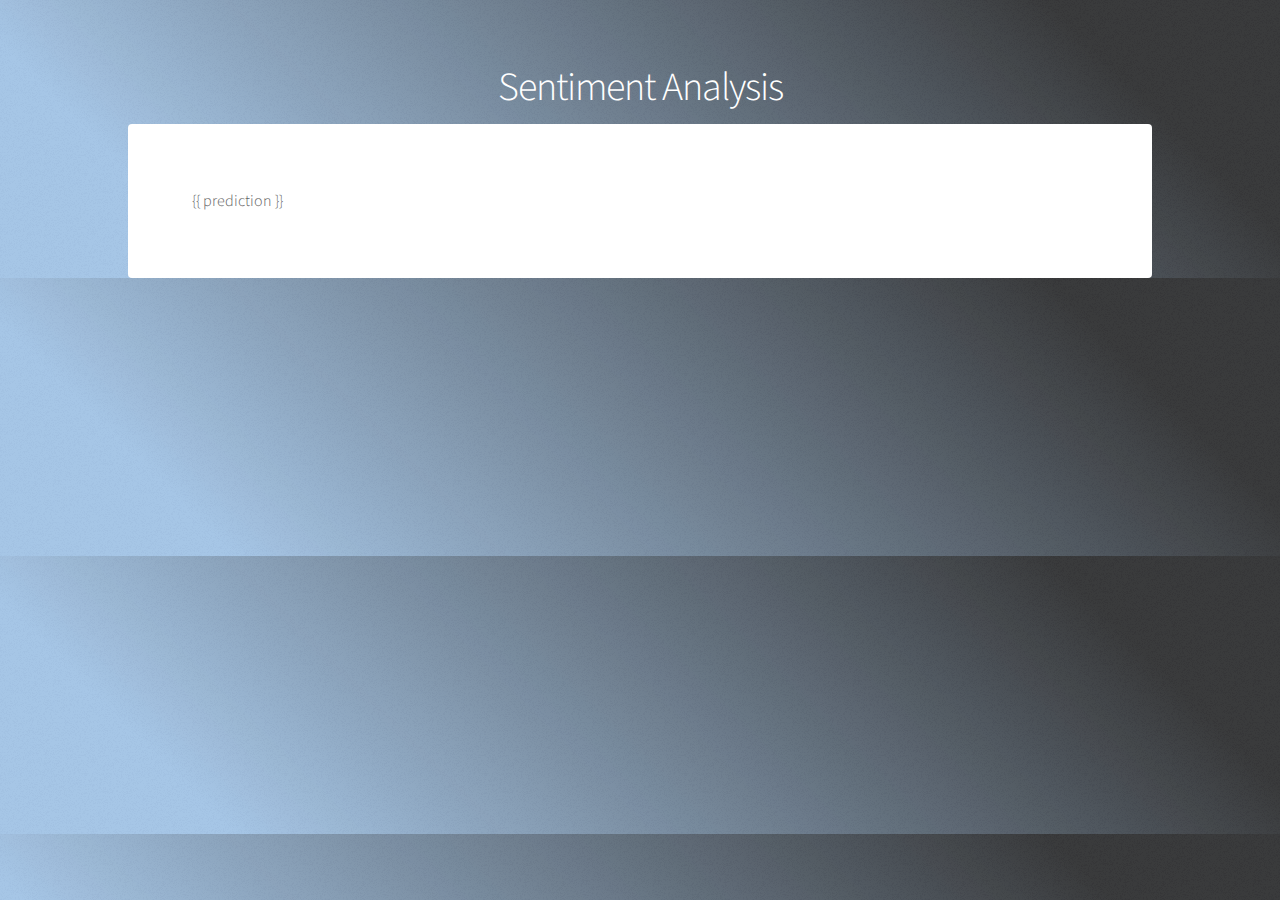
<file: templates/prediction.html>
<!DOCTYPE HTML>
<html>
	<head>
		<title>Generic - Stellar by HTML5 UP</title>
		<meta charset="utf-8" />
		<meta name="viewport" content="width=device-width, initial-scale=1, user-scalable=no" />
		<link rel="stylesheet" href="../assets/css/main.css" />
		<noscript><link rel="stylesheet" href="../assets/css/noscript.css" /></noscript>
	</head>
	<body class="is-preload">

		<!-- Wrapper -->
			<div id="wrapper">

				<!-- Header -->
					<header id="header">
						<h1>Sentiment Analysis</h1>
					</header>

				<!-- Main -->
					<div id="main">

						<!-- Content -->
							<section id="content" class="main">
                                <p>
                                    {{ prediction }}
                                </p>
                            </section>

					</div>
			</div>

		<!-- Scripts -->
			<script src="../assets/js/jquery.min.js"></script>
			<script src="../assets/js/jquery.scrollex.min.js"></script>
			<script src="../assets/js/jquery.scrolly.min.js"></script>
			<script src="../assets/js/browser.min.js"></script>
			<script src="../assets/js/breakpoints.min.js"></script>
			<script src="../assets/js/util.js"></script>
			<script src="../assets/js/main.js"></script>

	</body>
</html>
</file>
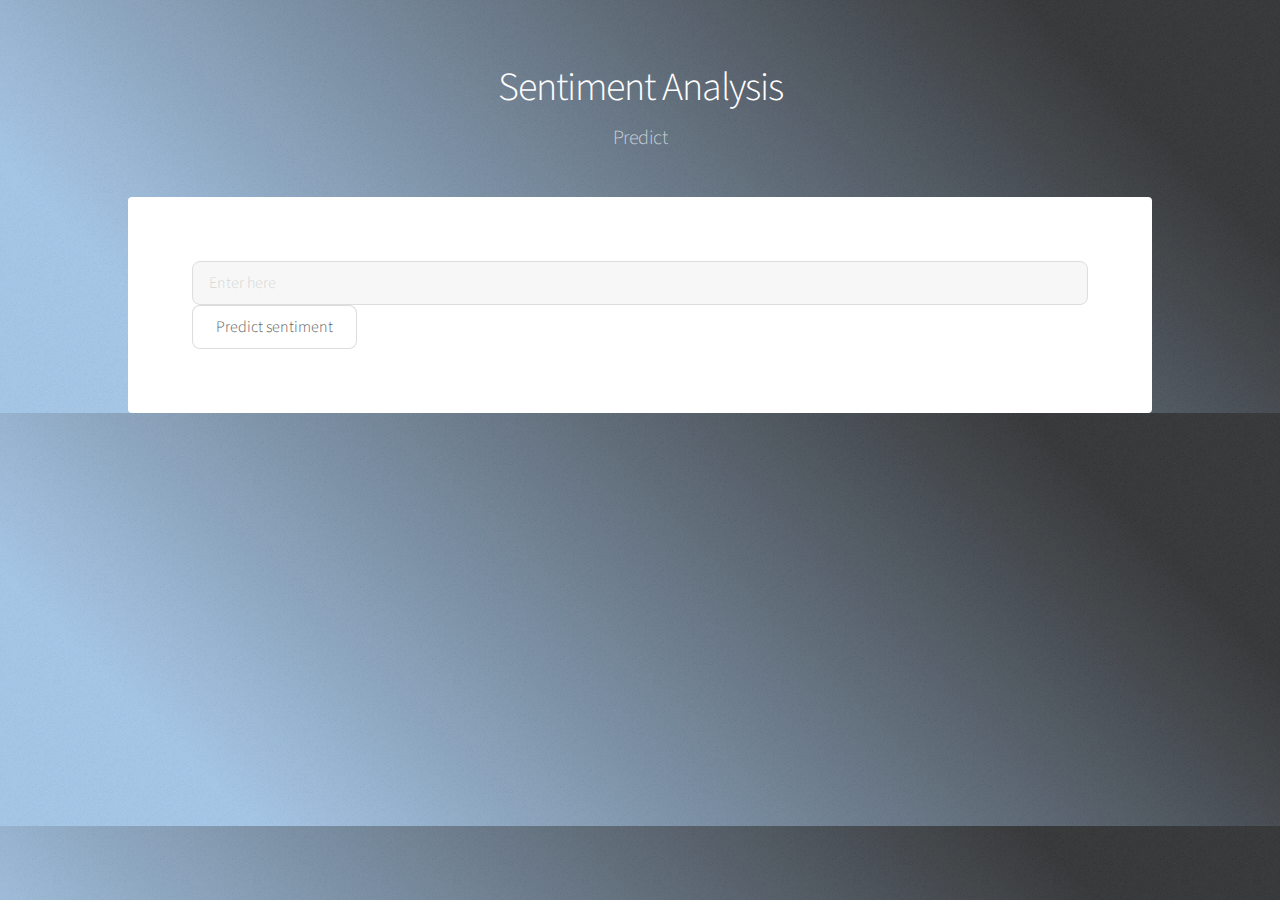
<file: templates/sentiment_input.html>
<!DOCTYPE HTML>
<html>
	<head>
		<title>Generic - Stellar by HTML5 UP</title>
		<meta charset="utf-8" />
		<meta name="viewport" content="width=device-width, initial-scale=1, user-scalable=no" />
		<link rel="stylesheet" href="../assets/css/main.css" />
		<noscript><link rel="stylesheet" href="../assets/css/noscript.css" /></noscript>
	</head>
	<body class="is-preload">

		<!-- Wrapper -->
			<div id="wrapper">

				<!-- Header -->
					<header id="header">
						<h1>Sentiment Analysis</h1>
						<p>Predict</p>
					</header>

				<!-- Main -->
					<div id="main">

						<!-- Content -->
							<section id="content" class="main">
                                <form action="{{ url_for('predict') }}" method = 'POST'>
                                    <input type="text" name="size" placeholder="Enter here"/>
                                    <input type="submit" value="Predict sentiment"/>
                                </form>
                            </section>

					</div>
			</div>

		<!-- Scripts -->
			<script src="../assets/js/jquery.min.js"></script>
			<script src="../assets/js/jquery.scrollex.min.js"></script>
			<script src="../assets/js/jquery.scrolly.min.js"></script>
			<script src="../assets/js/browser.min.js"></script>
			<script src="../assets/js/breakpoints.min.js"></script>
			<script src="../assets/js/util.js"></script>
			<script src="../assets/js/main.js"></script>

	</body>
</html>
</file>
<file: assets/css/noscript.css>
/*
	Stellar by HTML5 UP
	html5up.net | @ajlkn
	Free for personal and commercial use under the CCA 3.0 license (html5up.net/license)
*/

/* Header */

	body.is-preload #header.alt > * {
		opacity: 1;
	}

	body.is-preload #header.alt .logo {
		-moz-transform: none;
		-webkit-transform: none;
		-ms-transform: none;
		transform: none;
	}
</file>
<file: assets/css/main.css>
@import url(fontawesome-all.min.css);
@import 'https://fonts.googleapis.com/css?family=Source+Sans+Pro:300,400';

/*
	Stellar by HTML5 UP
	html5up.net | @ajlkn
	Free for personal and commercial use under the CCA 3.0 license (html5up.net/license)
*/

html, body, div, span, applet, object,
iframe, h1, h2, h3, h4, h5, h6, p, blockquote,
pre, a, abbr, acronym, address, big, cite,
code, del, dfn, em, img, ins, kbd, q, s, samp,
small, strike, strong, sub, sup, tt, var, b,
u, i, center, dl, dt, dd, ol, ul, li, fieldset,
form, label, legend, table, caption, tbody,
tfoot, thead, tr, th, td, article, aside,
canvas, details, embed, figure, figcaption,
footer, header, hgroup, menu, nav, output, ruby,
section, summary, time, mark, audio, video {
	margin: 0;
	padding: 0;
	border: 0;
	font-size: 100%;
	font: inherit;
	vertical-align: baseline;}

article, aside, details, figcaption, figure,
footer, header, hgroup, menu, nav, section {
	display: block;}

body {
	line-height: 1;
}

ol, ul {
	list-style: none;
}

blockquote, q {
	quotes: none;
}

	blockquote:before, blockquote:after, q:before, q:after {
		content: '';
		content: none;
	}

table {
	border-collapse: collapse;
	border-spacing: 0;
}

body {
	-webkit-text-size-adjust: none;
}

mark {
	background-color: transparent;
	color: inherit;
}

input::-moz-focus-inner {
	border: 0;
	padding: 0;
}

input, select, textarea {
	-moz-appearance: none;
	-webkit-appearance: none;
	-ms-appearance: none;
	appearance: none;
}

/* Basic */

	@-ms-viewport {
		width: device-width;
	}

	body {
		-ms-overflow-style: scrollbar;
	}

	@media screen and (max-width: 480px) {

		html, body {
			min-width: 320px;
		}

	}

	html {
		box-sizing: border-box;
	}

	*, *:before, *:after {
		box-sizing: inherit;
	}

	body {
		background-color: #363636;
		background-image: url("images/overlay.png"), -moz-linear-gradient(45deg, #A7C7E7 15%, #363636 85%);
		background-image: url("images/overlay.png"), -webkit-linear-gradient(45deg, #63a5c2 15%, #363636 85%);
		background-image: url("images/overlay.png"), -ms-linear-gradient(45deg, #A7C7E7 15%, #363636 85%);
		background-image: url("images/overlay.png"), linear-gradient(45deg, #A7C7E7 15%, #363636 85%);
	}

		body.is-preload *, body.is-preload *:before, body.is-preload *:after {
			-moz-animation: none !important;
			-webkit-animation: none !important;
			-ms-animation: none !important;
			animation: none !important;
			-moz-transition: none !important;
			-webkit-transition: none !important;
			-ms-transition: none !important;
			transition: none !important;
		}

/* Type */

	body {
		background-color: #935d8c;
		color: rgba(255, 255, 255, 0.65);
	}

	body, input, select, textarea {
		font-family: "Source Sans Pro", Helvetica, sans-serif;
		font-size: 17pt;
		font-weight: 300;
		line-height: 1.65;
	}

		@media screen and (max-width: 1680px) {

			body, input, select, textarea {
				font-size: 14pt;
			}

		}

		@media screen and (max-width: 1280px) {

			body, input, select, textarea {
				font-size: 12pt;
			}

		}

		@media screen and (max-width: 360px) {

			body, input, select, textarea {
				font-size: 11pt;
			}

		}

	a {
		-moz-transition: color 0.2s ease, border-bottom 0.2s ease;
		-webkit-transition: color 0.2s ease, border-bottom 0.2s ease;
		-ms-transition: color 0.2s ease, border-bottom 0.2s ease;
		transition: color 0.2s ease, border-bottom 0.2s ease;
		text-decoration: none;
		border-bottom: dotted 1px;
		color: inherit;
	}

		a:hover {
			border-bottom-color: transparent;
			text-decoration: none;
		}

	strong, b {
		font-weight: 400;
	}

	em, i {
		font-style: italic;
	}

	p {
		margin: 0 0 2em 0;
	}

		p.content {
			-moz-columns: 20em 2;
			-webkit-columns: 20em 2;
			-ms-columns: 20em 2;
			columns: 20em 2;
			-moz-column-gap: 2em;
			-webkit-column-gap: 2em;
			-ms-column-gap: 2em;
			column-gap: 2em;
			text-align: justify;
		}

	h1, h2, h3, h4, h5, h6 {
		font-weight: 300;
		line-height: 1.5;
		margin: 0 0 0.7em 0;
		letter-spacing: -0.025em;
	}

		h1 a, h2 a, h3 a, h4 a, h5 a, h6 a {
			color: inherit;
			text-decoration: none;
		}

	h1 {
		font-size: 2.5em;
		line-height: 1.2;
	}

	h2 {
		font-size: 1.5em;
	}

	h3 {
		font-size: 1.25em;
	}

	h4 {
		font-size: 1.1em;
	}

	h5 {
		font-size: 0.9em;
	}

	h6 {
		font-size: 0.7em;
	}

	@media screen and (max-width: 736px) {

		h1 {
			font-size: 2em;
		}

	}

	sub {
		font-size: 0.8em;
		position: relative;
		top: 0.5em;
	}

	sup {
		font-size: 0.8em;
		position: relative;
		top: -0.5em;
	}

	blockquote {
		border-left: solid 4px;
		font-style: italic;
		margin: 0 0 2em 0;
		padding: 0.5em 0 0.5em 2em;
	}

	code {
		border-radius: 8px;
		border: solid 1px;
		font-family: "Courier New", monospace;
		font-size: 0.9em;
		margin: 0 0.25em;
		padding: 0.25em 0.65em;
	}

	pre {
		-webkit-overflow-scrolling: touch;
		font-family: "Courier New", monospace;
		font-size: 0.9em;
		margin: 0 0 2em 0;
	}

		pre code {
			display: block;
			line-height: 1.75;
			padding: 1em 1.5em;
			overflow-x: auto;
		}

	hr {
		border: 0;
		border-bottom: solid 1px;
		margin: 2em 0;
	}

		hr.major {
			margin: 3em 0;
		}

	.align-left {
		text-align: left;
	}

	.align-center {
		text-align: center;
	}

	.align-right {
		text-align: right;
	}

	input, select, textarea {
		color: #ffffff;
	}

	a:hover {
		color: #ffffff;
	}

	strong, b {
		color: #ffffff;
	}

	h1, h2, h3, h4, h5, h6 {
		color: #ffffff;
	}

	blockquote {
		border-left-color: rgba(255, 255, 255, 0.35);
	}

	code {
		background: rgba(255, 255, 255, 0.075);
		border-color: rgba(255, 255, 255, 0.35);
	}

	hr {
		border-bottom-color: rgba(255, 255, 255, 0.35);
	}

/* Row */

	.row {
		display: flex;
		flex-wrap: wrap;
		box-sizing: border-box;
		align-items: stretch;
	}

		.row > * {
			box-sizing: border-box;
		}

		.row.gtr-uniform > * > :last-child {
			margin-bottom: 0;
		}

		.row.aln-left {
			justify-content: flex-start;
		}

		.row.aln-center {
			justify-content: center;
		}

		.row.aln-right {
			justify-content: flex-end;
		}

		.row.aln-top {
			align-items: flex-start;
		}

		.row.aln-middle {
			align-items: center;
		}

		.row.aln-bottom {
			align-items: flex-end;
		}

		.row > .imp {
			order: -1;
		}

		.row > .col-1 {
			width: 8.33333%;
		}

		.row > .off-1 {
			margin-left: 8.33333%;
		}

		.row > .col-2 {
			width: 16.66667%;
		}

		.row > .off-2 {
			margin-left: 16.66667%;
		}

		.row > .col-3 {
			width: 25%;
		}

		.row > .off-3 {
			margin-left: 25%;
		}

		.row > .col-4 {
			width: 33.33333%;
		}

		.row > .off-4 {
			margin-left: 33.33333%;
		}

		.row > .col-5 {
			width: 41.66667%;
		}

		.row > .off-5 {
			margin-left: 41.66667%;
		}

		.row > .col-6 {
			width: 50%;
		}

		.row > .off-6 {
			margin-left: 50%;
		}

		.row > .col-7 {
			width: 58.33333%;
		}

		.row > .off-7 {
			margin-left: 58.33333%;
		}

		.row > .col-8 {
			width: 66.66667%;
		}

		.row > .off-8 {
			margin-left: 66.66667%;
		}

		.row > .col-9 {
			width: 75%;
		}

		.row > .off-9 {
			margin-left: 75%;
		}

		.row > .col-10 {
			width: 83.33333%;
		}

		.row > .off-10 {
			margin-left: 83.33333%;
		}

		.row > .col-11 {
			width: 91.66667%;
		}

		.row > .off-11 {
			margin-left: 91.66667%;
		}

		.row > .col-12 {
			width: 100%;
		}

		.row > .off-12 {
			margin-left: 100%;
		}

		.row.gtr-0 {
			margin-top: 0;
			margin-left: 0em;
		}

			.row.gtr-0 > * {
				padding: 0 0 0 0em;
			}

			.row.gtr-0.gtr-uniform {
				margin-top: 0em;
			}

				.row.gtr-0.gtr-uniform > * {
					padding-top: 0em;
				}

		.row.gtr-25 {
			margin-top: 0;
			margin-left: -0.375em;
		}

			.row.gtr-25 > * {
				padding: 0 0 0 0.375em;
			}

			.row.gtr-25.gtr-uniform {
				margin-top: -0.375em;
			}

				.row.gtr-25.gtr-uniform > * {
					padding-top: 0.375em;
				}

		.row.gtr-50 {
			margin-top: 0;
			margin-left: -0.75em;
		}

			.row.gtr-50 > * {
				padding: 0 0 0 0.75em;
			}

			.row.gtr-50.gtr-uniform {
				margin-top: -0.75em;
			}

				.row.gtr-50.gtr-uniform > * {
					padding-top: 0.75em;
				}

		.row {
			margin-top: 0;
			margin-left: -1.5em;
		}

			.row > * {
				padding: 0 0 0 1.5em;
			}

			.row.gtr-uniform {
				margin-top: -1.5em;
			}

				.row.gtr-uniform > * {
					padding-top: 1.5em;
				}

		.row.gtr-150 {
			margin-top: 0;
			margin-left: -2.25em;
		}

			.row.gtr-150 > * {
				padding: 0 0 0 2.25em;
			}

			.row.gtr-150.gtr-uniform {
				margin-top: -2.25em;
			}

				.row.gtr-150.gtr-uniform > * {
					padding-top: 2.25em;
				}

		.row.gtr-200 {
			margin-top: 0;
			margin-left: -3em;
		}

			.row.gtr-200 > * {
				padding: 0 0 0 3em;
			}

			.row.gtr-200.gtr-uniform {
				margin-top: -3em;
			}

				.row.gtr-200.gtr-uniform > * {
					padding-top: 3em;
				}

		@media screen and (max-width: 1680px) {

			.row {
				display: flex;
				flex-wrap: wrap;
				box-sizing: border-box;
				align-items: stretch;
			}

				.row > * {
					box-sizing: border-box;
				}

				.row.gtr-uniform > * > :last-child {
					margin-bottom: 0;
				}

				.row.aln-left {
					justify-content: flex-start;
				}

				.row.aln-center {
					justify-content: center;
				}

				.row.aln-right {
					justify-content: flex-end;
				}

				.row.aln-top {
					align-items: flex-start;
				}

				.row.aln-middle {
					align-items: center;
				}

				.row.aln-bottom {
					align-items: flex-end;
				}

				.row > .imp-xlarge {
					order: -1;
				}

				.row > .col-1-xlarge {
					width: 8.33333%;
				}

				.row > .off-1-xlarge {
					margin-left: 8.33333%;
				}

				.row > .col-2-xlarge {
					width: 16.66667%;
				}

				.row > .off-2-xlarge {
					margin-left: 16.66667%;
				}

				.row > .col-3-xlarge {
					width: 25%;
				}

				.row > .off-3-xlarge {
					margin-left: 25%;
				}

				.row > .col-4-xlarge {
					width: 33.33333%;
				}

				.row > .off-4-xlarge {
					margin-left: 33.33333%;
				}

				.row > .col-5-xlarge {
					width: 41.66667%;
				}

				.row > .off-5-xlarge {
					margin-left: 41.66667%;
				}

				.row > .col-6-xlarge {
					width: 50%;
				}

				.row > .off-6-xlarge {
					margin-left: 50%;
				}

				.row > .col-7-xlarge {
					width: 58.33333%;
				}

				.row > .off-7-xlarge {
					margin-left: 58.33333%;
				}

				.row > .col-8-xlarge {
					width: 66.66667%;
				}

				.row > .off-8-xlarge {
					margin-left: 66.66667%;
				}

				.row > .col-9-xlarge {
					width: 75%;
				}

				.row > .off-9-xlarge {
					margin-left: 75%;
				}

				.row > .col-10-xlarge {
					width: 83.33333%;
				}

				.row > .off-10-xlarge {
					margin-left: 83.33333%;
				}

				.row > .col-11-xlarge {
					width: 91.66667%;
				}

				.row > .off-11-xlarge {
					margin-left: 91.66667%;
				}

				.row > .col-12-xlarge {
					width: 100%;
				}

				.row > .off-12-xlarge {
					margin-left: 100%;
				}

				.row.gtr-0 {
					margin-top: 0;
					margin-left: 0em;
				}

					.row.gtr-0 > * {
						padding: 0 0 0 0em;
					}

					.row.gtr-0.gtr-uniform {
						margin-top: 0em;
					}

						.row.gtr-0.gtr-uniform > * {
							padding-top: 0em;
						}

				.row.gtr-25 {
					margin-top: 0;
					margin-left: -0.375em;
				}

					.row.gtr-25 > * {
						padding: 0 0 0 0.375em;
					}

					.row.gtr-25.gtr-uniform {
						margin-top: -0.375em;
					}

						.row.gtr-25.gtr-uniform > * {
							padding-top: 0.375em;
						}

				.row.gtr-50 {
					margin-top: 0;
					margin-left: -0.75em;
				}

					.row.gtr-50 > * {
						padding: 0 0 0 0.75em;
					}

					.row.gtr-50.gtr-uniform {
						margin-top: -0.75em;
					}

						.row.gtr-50.gtr-uniform > * {
							padding-top: 0.75em;
						}

				.row {
					margin-top: 0;
					margin-left: -1.5em;
				}

					.row > * {
						padding: 0 0 0 1.5em;
					}

					.row.gtr-uniform {
						margin-top: -1.5em;
					}

						.row.gtr-uniform > * {
							padding-top: 1.5em;
						}

				.row.gtr-150 {
					margin-top: 0;
					margin-left: -2.25em;
				}

					.row.gtr-150 > * {
						padding: 0 0 0 2.25em;
					}

					.row.gtr-150.gtr-uniform {
						margin-top: -2.25em;
					}

						.row.gtr-150.gtr-uniform > * {
							padding-top: 2.25em;
						}

				.row.gtr-200 {
					margin-top: 0;
					margin-left: -3em;
				}

					.row.gtr-200 > * {
						padding: 0 0 0 3em;
					}

					.row.gtr-200.gtr-uniform {
						margin-top: -3em;
					}

						.row.gtr-200.gtr-uniform > * {
							padding-top: 3em;
						}

		}

		@media screen and (max-width: 1280px) {

			.row {
				display: flex;
				flex-wrap: wrap;
				box-sizing: border-box;
				align-items: stretch;
			}

				.row > * {
					box-sizing: border-box;
				}

				.row.gtr-uniform > * > :last-child {
					margin-bottom: 0;
				}

				.row.aln-left {
					justify-content: flex-start;
				}

				.row.aln-center {
					justify-content: center;
				}

				.row.aln-right {
					justify-content: flex-end;
				}

				.row.aln-top {
					align-items: flex-start;
				}

				.row.aln-middle {
					align-items: center;
				}

				.row.aln-bottom {
					align-items: flex-end;
				}

				.row > .imp-large {
					order: -1;
				}

				.row > .col-1-large {
					width: 8.33333%;
				}

				.row > .off-1-large {
					margin-left: 8.33333%;
				}

				.row > .col-2-large {
					width: 16.66667%;
				}

				.row > .off-2-large {
					margin-left: 16.66667%;
				}

				.row > .col-3-large {
					width: 25%;
				}

				.row > .off-3-large {
					margin-left: 25%;
				}

				.row > .col-4-large {
					width: 33.33333%;
				}

				.row > .off-4-large {
					margin-left: 33.33333%;
				}

				.row > .col-5-large {
					width: 41.66667%;
				}

				.row > .off-5-large {
					margin-left: 41.66667%;
				}

				.row > .col-6-large {
					width: 50%;
				}

				.row > .off-6-large {
					margin-left: 50%;
				}

				.row > .col-7-large {
					width: 58.33333%;
				}

				.row > .off-7-large {
					margin-left: 58.33333%;
				}

				.row > .col-8-large {
					width: 66.66667%;
				}

				.row > .off-8-large {
					margin-left: 66.66667%;
				}

				.row > .col-9-large {
					width: 75%;
				}

				.row > .off-9-large {
					margin-left: 75%;
				}

				.row > .col-10-large {
					width: 83.33333%;
				}

				.row > .off-10-large {
					margin-left: 83.33333%;
				}

				.row > .col-11-large {
					width: 91.66667%;
				}

				.row > .off-11-large {
					margin-left: 91.66667%;
				}

				.row > .col-12-large {
					width: 100%;
				}

				.row > .off-12-large {
					margin-left: 100%;
				}

				.row.gtr-0 {
					margin-top: 0;
					margin-left: 0em;
				}

					.row.gtr-0 > * {
						padding: 0 0 0 0em;
					}

					.row.gtr-0.gtr-uniform {
						margin-top: 0em;
					}

						.row.gtr-0.gtr-uniform > * {
							padding-top: 0em;
						}

				.row.gtr-25 {
					margin-top: 0;
					margin-left: -0.375em;
				}

					.row.gtr-25 > * {
						padding: 0 0 0 0.375em;
					}

					.row.gtr-25.gtr-uniform {
						margin-top: -0.375em;
					}

						.row.gtr-25.gtr-uniform > * {
							padding-top: 0.375em;
						}

				.row.gtr-50 {
					margin-top: 0;
					margin-left: -0.75em;
				}

					.row.gtr-50 > * {
						padding: 0 0 0 0.75em;
					}

					.row.gtr-50.gtr-uniform {
						margin-top: -0.75em;
					}

						.row.gtr-50.gtr-uniform > * {
							padding-top: 0.75em;
						}

				.row {
					margin-top: 0;
					margin-left: -1.5em;
				}

					.row > * {
						padding: 0 0 0 1.5em;
					}

					.row.gtr-uniform {
						margin-top: -1.5em;
					}

						.row.gtr-uniform > * {
							padding-top: 1.5em;
						}

				.row.gtr-150 {
					margin-top: 0;
					margin-left: -2.25em;
				}

					.row.gtr-150 > * {
						padding: 0 0 0 2.25em;
					}

					.row.gtr-150.gtr-uniform {
						margin-top: -2.25em;
					}

						.row.gtr-150.gtr-uniform > * {
							padding-top: 2.25em;
						}

				.row.gtr-200 {
					margin-top: 0;
					margin-left: -3em;
				}

					.row.gtr-200 > * {
						padding: 0 0 0 3em;
					}

					.row.gtr-200.gtr-uniform {
						margin-top: -3em;
					}

						.row.gtr-200.gtr-uniform > * {
							padding-top: 3em;
						}

		}

		@media screen and (max-width: 980px) {

			.row {
				display: flex;
				flex-wrap: wrap;
				box-sizing: border-box;
				align-items: stretch;
			}

				.row > * {
					box-sizing: border-box;
				}

				.row.gtr-uniform > * > :last-child {
					margin-bottom: 0;
				}

				.row.aln-left {
					justify-content: flex-start;
				}

				.row.aln-center {
					justify-content: center;
				}

				.row.aln-right {
					justify-content: flex-end;
				}

				.row.aln-top {
					align-items: flex-start;
				}

				.row.aln-middle {
					align-items: center;
				}

				.row.aln-bottom {
					align-items: flex-end;
				}

				.row > .imp-medium {
					order: -1;
				}

				.row > .col-1-medium {
					width: 8.33333%;
				}

				.row > .off-1-medium {
					margin-left: 8.33333%;
				}

				.row > .col-2-medium {
					width: 16.66667%;
				}

				.row > .off-2-medium {
					margin-left: 16.66667%;
				}

				.row > .col-3-medium {
					width: 25%;
				}

				.row > .off-3-medium {
					margin-left: 25%;
				}

				.row > .col-4-medium {
					width: 33.33333%;
				}

				.row > .off-4-medium {
					margin-left: 33.33333%;
				}

				.row > .col-5-medium {
					width: 41.66667%;
				}

				.row > .off-5-medium {
					margin-left: 41.66667%;
				}

				.row > .col-6-medium {
					width: 50%;
				}

				.row > .off-6-medium {
					margin-left: 50%;
				}

				.row > .col-7-medium {
					width: 58.33333%;
				}

				.row > .off-7-medium {
					margin-left: 58.33333%;
				}

				.row > .col-8-medium {
					width: 66.66667%;
				}

				.row > .off-8-medium {
					margin-left: 66.66667%;
				}

				.row > .col-9-medium {
					width: 75%;
				}

				.row > .off-9-medium {
					margin-left: 75%;
				}

				.row > .col-10-medium {
					width: 83.33333%;
				}

				.row > .off-10-medium {
					margin-left: 83.33333%;
				}

				.row > .col-11-medium {
					width: 91.66667%;
				}

				.row > .off-11-medium {
					margin-left: 91.66667%;
				}

				.row > .col-12-medium {
					width: 100%;
				}

				.row > .off-12-medium {
					margin-left: 100%;
				}

				.row.gtr-0 {
					margin-top: 0;
					margin-left: 0em;
				}

					.row.gtr-0 > * {
						padding: 0 0 0 0em;
					}

					.row.gtr-0.gtr-uniform {
						margin-top: 0em;
					}

						.row.gtr-0.gtr-uniform > * {
							padding-top: 0em;
						}

				.row.gtr-25 {
					margin-top: 0;
					margin-left: -0.375em;
				}

					.row.gtr-25 > * {
						padding: 0 0 0 0.375em;
					}

					.row.gtr-25.gtr-uniform {
						margin-top: -0.375em;
					}

						.row.gtr-25.gtr-uniform > * {
							padding-top: 0.375em;
						}

				.row.gtr-50 {
					margin-top: 0;
					margin-left: -0.75em;
				}

					.row.gtr-50 > * {
						padding: 0 0 0 0.75em;
					}

					.row.gtr-50.gtr-uniform {
						margin-top: -0.75em;
					}

						.row.gtr-50.gtr-uniform > * {
							padding-top: 0.75em;
						}

				.row {
					margin-top: 0;
					margin-left: -1.5em;
				}

					.row > * {
						padding: 0 0 0 1.5em;
					}

					.row.gtr-uniform {
						margin-top: -1.5em;
					}

						.row.gtr-uniform > * {
							padding-top: 1.5em;
						}

				.row.gtr-150 {
					margin-top: 0;
					margin-left: -2.25em;
				}

					.row.gtr-150 > * {
						padding: 0 0 0 2.25em;
					}

					.row.gtr-150.gtr-uniform {
						margin-top: -2.25em;
					}

						.row.gtr-150.gtr-uniform > * {
							padding-top: 2.25em;
						}

				.row.gtr-200 {
					margin-top: 0;
					margin-left: -3em;
				}

					.row.gtr-200 > * {
						padding: 0 0 0 3em;
					}

					.row.gtr-200.gtr-uniform {
						margin-top: -3em;
					}

						.row.gtr-200.gtr-uniform > * {
							padding-top: 3em;
						}

		}

		@media screen and (max-width: 736px) {

			.row {
				display: flex;
				flex-wrap: wrap;
				box-sizing: border-box;
				align-items: stretch;
			}

				.row > * {
					box-sizing: border-box;
				}

				.row.gtr-uniform > * > :last-child {
					margin-bottom: 0;
				}

				.row.aln-left {
					justify-content: flex-start;
				}

				.row.aln-center {
					justify-content: center;
				}

				.row.aln-right {
					justify-content: flex-end;
				}

				.row.aln-top {
					align-items: flex-start;
				}

				.row.aln-middle {
					align-items: center;
				}

				.row.aln-bottom {
					align-items: flex-end;
				}

				.row > .imp-small {
					order: -1;
				}

				.row > .col-1-small {
					width: 8.33333%;
				}

				.row > .off-1-small {
					margin-left: 8.33333%;
				}

				.row > .col-2-small {
					width: 16.66667%;
				}

				.row > .off-2-small {
					margin-left: 16.66667%;
				}

				.row > .col-3-small {
					width: 25%;
				}

				.row > .off-3-small {
					margin-left: 25%;
				}

				.row > .col-4-small {
					width: 33.33333%;
				}

				.row > .off-4-small {
					margin-left: 33.33333%;
				}

				.row > .col-5-small {
					width: 41.66667%;
				}

				.row > .off-5-small {
					margin-left: 41.66667%;
				}

				.row > .col-6-small {
					width: 50%;
				}

				.row > .off-6-small {
					margin-left: 50%;
				}

				.row > .col-7-small {
					width: 58.33333%;
				}

				.row > .off-7-small {
					margin-left: 58.33333%;
				}

				.row > .col-8-small {
					width: 66.66667%;
				}

				.row > .off-8-small {
					margin-left: 66.66667%;
				}

				.row > .col-9-small {
					width: 75%;
				}

				.row > .off-9-small {
					margin-left: 75%;
				}

				.row > .col-10-small {
					width: 83.33333%;
				}

				.row > .off-10-small {
					margin-left: 83.33333%;
				}

				.row > .col-11-small {
					width: 91.66667%;
				}

				.row > .off-11-small {
					margin-left: 91.66667%;
				}

				.row > .col-12-small {
					width: 100%;
				}

				.row > .off-12-small {
					margin-left: 100%;
				}

				.row.gtr-0 {
					margin-top: 0;
					margin-left: 0em;
				}

					.row.gtr-0 > * {
						padding: 0 0 0 0em;
					}

					.row.gtr-0.gtr-uniform {
						margin-top: 0em;
					}

						.row.gtr-0.gtr-uniform > * {
							padding-top: 0em;
						}

				.row.gtr-25 {
					margin-top: 0;
					margin-left: -0.25em;
				}

					.row.gtr-25 > * {
						padding: 0 0 0 0.25em;
					}

					.row.gtr-25.gtr-uniform {
						margin-top: -0.25em;
					}

						.row.gtr-25.gtr-uniform > * {
							padding-top: 0.25em;
						}

				.row.gtr-50 {
					margin-top: 0;
					margin-left: -0.5em;
				}

					.row.gtr-50 > * {
						padding: 0 0 0 0.5em;
					}

					.row.gtr-50.gtr-uniform {
						margin-top: -0.5em;
					}

						.row.gtr-50.gtr-uniform > * {
							padding-top: 0.5em;
						}

				.row {
					margin-top: 0;
					margin-left: -1em;
				}

					.row > * {
						padding: 0 0 0 1em;
					}

					.row.gtr-uniform {
						margin-top: -1em;
					}

						.row.gtr-uniform > * {
							padding-top: 1em;
						}

				.row.gtr-150 {
					margin-top: 0;
					margin-left: -1.5em;
				}

					.row.gtr-150 > * {
						padding: 0 0 0 1.5em;
					}

					.row.gtr-150.gtr-uniform {
						margin-top: -1.5em;
					}

						.row.gtr-150.gtr-uniform > * {
							padding-top: 1.5em;
						}

				.row.gtr-200 {
					margin-top: 0;
					margin-left: -2em;
				}

					.row.gtr-200 > * {
						padding: 0 0 0 2em;
					}

					.row.gtr-200.gtr-uniform {
						margin-top: -2em;
					}

						.row.gtr-200.gtr-uniform > * {
							padding-top: 2em;
						}

		}

		@media screen and (max-width: 480px) {

			.row {
				display: flex;
				flex-wrap: wrap;
				box-sizing: border-box;
				align-items: stretch;
			}

				.row > * {
					box-sizing: border-box;
				}

				.row.gtr-uniform > * > :last-child {
					margin-bottom: 0;
				}

				.row.aln-left {
					justify-content: flex-start;
				}

				.row.aln-center {
					justify-content: center;
				}

				.row.aln-right {
					justify-content: flex-end;
				}

				.row.aln-top {
					align-items: flex-start;
				}

				.row.aln-middle {
					align-items: center;
				}

				.row.aln-bottom {
					align-items: flex-end;
				}

				.row > .imp-xsmall {
					order: -1;
				}

				.row > .col-1-xsmall {
					width: 8.33333%;
				}

				.row > .off-1-xsmall {
					margin-left: 8.33333%;
				}

				.row > .col-2-xsmall {
					width: 16.66667%;
				}

				.row > .off-2-xsmall {
					margin-left: 16.66667%;
				}

				.row > .col-3-xsmall {
					width: 25%;
				}

				.row > .off-3-xsmall {
					margin-left: 25%;
				}

				.row > .col-4-xsmall {
					width: 33.33333%;
				}

				.row > .off-4-xsmall {
					margin-left: 33.33333%;
				}

				.row > .col-5-xsmall {
					width: 41.66667%;
				}

				.row > .off-5-xsmall {
					margin-left: 41.66667%;
				}

				.row > .col-6-xsmall {
					width: 50%;
				}

				.row > .off-6-xsmall {
					margin-left: 50%;
				}

				.row > .col-7-xsmall {
					width: 58.33333%;
				}

				.row > .off-7-xsmall {
					margin-left: 58.33333%;
				}

				.row > .col-8-xsmall {
					width: 66.66667%;
				}

				.row > .off-8-xsmall {
					margin-left: 66.66667%;
				}

				.row > .col-9-xsmall {
					width: 75%;
				}

				.row > .off-9-xsmall {
					margin-left: 75%;
				}

				.row > .col-10-xsmall {
					width: 83.33333%;
				}

				.row > .off-10-xsmall {
					margin-left: 83.33333%;
				}

				.row > .col-11-xsmall {
					width: 91.66667%;
				}

				.row > .off-11-xsmall {
					margin-left: 91.66667%;
				}

				.row > .col-12-xsmall {
					width: 100%;
				}

				.row > .off-12-xsmall {
					margin-left: 100%;
				}

				.row.gtr-0 {
					margin-top: 0;
					margin-left: 0em;
				}

					.row.gtr-0 > * {
						padding: 0 0 0 0em;
					}

					.row.gtr-0.gtr-uniform {
						margin-top: 0em;
					}

						.row.gtr-0.gtr-uniform > * {
							padding-top: 0em;
						}

				.row.gtr-25 {
					margin-top: 0;
					margin-left: -0.3125em;
				}

					.row.gtr-25 > * {
						padding: 0 0 0 0.3125em;
					}

					.row.gtr-25.gtr-uniform {
						margin-top: -0.3125em;
					}

						.row.gtr-25.gtr-uniform > * {
							padding-top: 0.3125em;
						}

				.row.gtr-50 {
					margin-top: 0;
					margin-left: -0.625em;
				}

					.row.gtr-50 > * {
						padding: 0 0 0 0.625em;
					}

					.row.gtr-50.gtr-uniform {
						margin-top: -0.625em;
					}

						.row.gtr-50.gtr-uniform > * {
							padding-top: 0.625em;
						}

				.row {
					margin-top: 0;
					margin-left: -1.25em;
				}

					.row > * {
						padding: 0 0 0 1.25em;
					}

					.row.gtr-uniform {
						margin-top: -1.25em;
					}

						.row.gtr-uniform > * {
							padding-top: 1.25em;
						}

				.row.gtr-150 {
					margin-top: 0;
					margin-left: -1.875em;
				}

					.row.gtr-150 > * {
						padding: 0 0 0 1.875em;
					}

					.row.gtr-150.gtr-uniform {
						margin-top: -1.875em;
					}

						.row.gtr-150.gtr-uniform > * {
							padding-top: 1.875em;
						}

				.row.gtr-200 {
					margin-top: 0;
					margin-left: -2.5em;
				}

					.row.gtr-200 > * {
						padding: 0 0 0 2.5em;
					}

					.row.gtr-200.gtr-uniform {
						margin-top: -2.5em;
					}

						.row.gtr-200.gtr-uniform > * {
							padding-top: 2.5em;
						}

		}

/* Box */

	.box {
		border-radius: 8px;
		border: solid;
		margin-bottom: 2em;
		padding: 1.5em;
	}

		.box > :last-child,
		.box > :last-child > :last-child,
		.box > :last-child > :last-child > :last-child {
			margin-bottom: 0;
		}

		.box.alt {
			border: 0;
			border-radius: 0;
			padding: 0;
		}

	.box {
		border-color: rgba(255, 255, 255, 0.35);
	}

/* Button */

	input[type="submit"],
	input[type="reset"],
	input[type="button"],
	button,
	.button {
		-moz-appearance: none;
		-webkit-appearance: none;
		-ms-appearance: none;
		appearance: none;
		-moz-transition: background-color 0.2s ease-in-out, color 0.2s ease-in-out;
		-webkit-transition: background-color 0.2s ease-in-out, color 0.2s ease-in-out;
		-ms-transition: background-color 0.2s ease-in-out, color 0.2s ease-in-out;
		transition: background-color 0.2s ease-in-out, color 0.2s ease-in-out;
		border-radius: 8px;
		border: 0;
		cursor: pointer;
		display: inline-block;
		font-weight: 300;
		height: 2.75em;
		line-height: 2.75em;
		min-width: 9.25em;
		padding: 0 1.5em;
		text-align: center;
		text-decoration: none;
		white-space: nowrap;
	}

		input[type="submit"].icon,
		input[type="reset"].icon,
		input[type="button"].icon,ou
		button.icon,
		.button.icon {
			padding-left: 1.35em;
		}

			input[type="submit"].icon:before,
			input[type="reset"].icon:before,
			input[type="button"].icon:before,
			button.icon:before,
			.button.icon:before {
				margin-right: 0.5em;
			}

		input[type="submit"].fit,
		input[type="reset"].fit,
		input[type="button"].fit,
		button.fit,
		.button.fit {
			width: 100%;
		}

		input[type="submit"].small,
		input[type="reset"].small,
		input[type="button"].small,
		button.small,
		.button.small {
			font-size: 0.8em;
		}

		input[type="submit"].large,
		input[type="reset"].large,
		input[type="button"].large,
		button.large,
		.button.large {
			font-size: 1.35em;
		}

		input[type="submit"].disabled, input[type="submit"]:disabled,
		input[type="reset"].disabled,
		input[type="reset"]:disabled,
		input[type="button"].disabled,
		input[type="button"]:disabled,
		button.disabled,
		button:disabled,
		.button.disabled,
		.button:disabled {
			pointer-events: none;
			opacity: 0.25;
		}

		@media screen and (max-width: 736px) {

			input[type="submit"],
			input[type="reset"],
			input[type="button"],
			button,
			.button {
				min-width: 0;
			}

		}

	input[type="submit"],
	input[type="reset"],
	input[type="button"],
	button,
	.button {
		background-color: transparent;
		box-shadow: inset 0 0 0 1px rgba(255, 255, 255, 0.35);
		color: #ffffff !important;
	}

		input[type="submit"]:hover,
		input[type="reset"]:hover,
		input[type="button"]:hover,
		button:hover,
		.button:hover {
			background-color: rgba(255, 255, 255, 0.075);
		}

		input[type="submit"]:active,
		input[type="reset"]:active,
		input[type="button"]:active,
		button:active,
		.button:active {
			background-color: rgba(255, 255, 255, 0.2);
		}

		input[type="submit"].icon:before,
		input[type="reset"].icon:before,
		input[type="button"].icon:before,
		button.icon:before,
		.button.icon:before {
			color: rgba(255, 255, 255, 0.5);
		}

		input[type="submit"].primary,
		input[type="reset"].primary,
		input[type="button"].primary,
		button.primary,
		.button.primary {
			background-color: #8cc9f0;
			color: #ffffff !important;
			box-shadow: none;
		}

			input[type="submit"].primary:hover,
			input[type="reset"].primary:hover,
			input[type="button"].primary:hover,
			button.primary:hover,
			.button.primary:hover {
				background-color: #9acff2;
			}

			input[type="submit"].primary:active,
			input[type="reset"].primary:active,
			input[type="button"].primary:active,
			button.primary:active,
			.button.primary:active {
				background-color: #7ec3ee;
			}

			input[type="submit"].primary.icon:before,
			input[type="reset"].primary.icon:before,
			input[type="button"].primary.icon:before,
			button.primary.icon:before,
			.button.primary.icon:before {
				color: #ffffff !important;
			}

/* Form */

	form {
		margin: 0 0 2em 0;
	}

	label {
		display: block;
		font-size: 0.9em;
		font-weight: 400;
		margin: 0 0 1em 0;
	}

	input[type="text"],
	input[type="password"],
	input[type="email"],
	select,
	textarea {
		-moz-appearance: none;
		-webkit-appearance: none;
		-ms-appearance: none;
		appearance: none;
		border-radius: 8px;
		border: solid 1px;
		color: inherit;
		display: block;
		outline: 0;
		padding: 0 1em;
		text-decoration: none;
		width: 100%;
	}

		input[type="text"]:invalid,
		input[type="password"]:invalid,
		input[type="email"]:invalid,
		select:invalid,
		textarea:invalid {
			box-shadow: none;
		}

	select {
		background-size: 1.25rem;
		background-repeat: no-repeat;
		background-position: calc(100% - 1rem) center;
		height: 2.75em;
		padding-right: 2.75em;
		text-overflow: ellipsis;
	}

		select:focus::-ms-value {
			background-color: transparent;
		}

		select::-ms-expand {
			display: none;
		}

	input[type="text"],
	input[type="password"],
	input[type="email"],
	select {
		height: 2.75em;
	}

	textarea {
		padding: 0.75em 1em;
	}

	input[type="checkbox"],
	input[type="radio"] {
		-moz-appearance: none;
		-webkit-appearance: none;
		-ms-appearance: none;
		appearance: none;
		display: block;
		float: left;
		margin-right: -2em;
		opacity: 0;
		width: 1em;
		z-index: -1;
	}

		input[type="checkbox"] + label,
		input[type="radio"] + label {
			text-decoration: none;
			cursor: pointer;
			display: inline-block;
			font-size: 1em;
			font-weight: 300;
			padding-left: 2.4em;
			padding-right: 0.75em;
			position: relative;
		}

			input[type="checkbox"] + label:before,
			input[type="radio"] + label:before {
				-moz-osx-font-smoothing: grayscale;
				-webkit-font-smoothing: antialiased;
				display: inline-block;
				font-style: normal;
				font-variant: normal;
				text-rendering: auto;
				line-height: 1;
				text-transform: none !important;
				font-family: 'Font Awesome 5 Free';
				font-weight: 900;
			}

			input[type="checkbox"] + label:before,
			input[type="radio"] + label:before {
				border-radius: 8px;
				border: solid 1px;
				content: '';
				display: inline-block;
				font-size: 0.8em;
				height: 2.0625em;
				left: 0;
				line-height: 2.0625em;
				position: absolute;
				text-align: center;
				top: 0;
				width: 2.0625em;
			}

		input[type="checkbox"]:checked + label:before,
		input[type="radio"]:checked + label:before {
			content: '\f00c';
		}

	input[type="checkbox"] + label:before {
		border-radius: 8px;
	}

	input[type="radio"] + label:before {
		border-radius: 100%;
	}

	::-webkit-input-placeholder {
		opacity: 1.0;
	}

	:-moz-placeholder {
		opacity: 1.0;
	}

	::-moz-placeholder {
		opacity: 1.0;
	}

	:-ms-input-placeholder {
		opacity: 1.0;
	}

	label {
		color: #ffffff;
	}

	input[type="text"],
	input[type="password"],
	input[type="email"],
	select,
	textarea {
		background-color: rgba(255, 255, 255, 0.075);
		border-color: rgba(255, 255, 255, 0.35);
	}

		input[type="text"]:focus,
		input[type="password"]:focus,
		input[type="email"]:focus,
		select:focus,
		textarea:focus {
			border-color: #8cc9f0;
			box-shadow: 0 0 0 1px #8cc9f0;
		}

	select {
		background-image: url("data:image/svg+xml;charset=utf8,%3Csvg xmlns='http://www.w3.org/2000/svg' width='40' height='40' preserveAspectRatio='none' viewBox='0 0 40 40'%3E%3Cpath d='M9.4,12.3l10.4,10.4l10.4-10.4c0.2-0.2,0.5-0.4,0.9-0.4c0.3,0,0.6,0.1,0.9,0.4l3.3,3.3c0.2,0.2,0.4,0.5,0.4,0.9 c0,0.4-0.1,0.6-0.4,0.9L20.7,31.9c-0.2,0.2-0.5,0.4-0.9,0.4c-0.3,0-0.6-0.1-0.9-0.4L4.3,17.3c-0.2-0.2-0.4-0.5-0.4-0.9 c0-0.4,0.1-0.6,0.4-0.9l3.3-3.3c0.2-0.2,0.5-0.4,0.9-0.4S9.1,12.1,9.4,12.3z' fill='rgba(255, 255, 255, 0.35)' /%3E%3C/svg%3E");
	}

		select option {
			color: #ffffff;
			background: #935d8c;
		}

	input[type="checkbox"] + label,
	input[type="radio"] + label {
		color: rgba(255, 255, 255, 0.65);
	}

		input[type="checkbox"] + label:before,
		input[type="radio"] + label:before {
			background: rgba(255, 255, 255, 0.075);
			border-color: rgba(255, 255, 255, 0.35);
		}

	input[type="checkbox"]:checked + label:before,
	input[type="radio"]:checked + label:before {
		background-color: #ffffff;
		border-color: #ffffff;
		color: #935d8c;
	}

	input[type="checkbox"]:focus + label:before,
	input[type="radio"]:focus + label:before {
		border-color: #8cc9f0;
		box-shadow: 0 0 0 1px #8cc9f0;
	}

	::-webkit-input-placeholder {
		color: rgba(255, 255, 255, 0.5) !important;
	}

	:-moz-placeholder {
		color: rgba(255, 255, 255, 0.5) !important;
	}

	::-moz-placeholder {
		color: rgba(255, 255, 255, 0.5) !important;
	}

	:-ms-input-placeholder {
		color: rgba(255, 255, 255, 0.5) !important;
	}

	.formerize-placeholder {
		color: rgba(255, 255, 255, 0.5) !important;
	}

/* Icon */

	.icon {
		text-decoration: none;
		-moz-transition: background-color 0.2s ease-in-out, color 0.2s ease-in-out;
		-webkit-transition: background-color 0.2s ease-in-out, color 0.2s ease-in-out;
		-ms-transition: background-color 0.2s ease-in-out, color 0.2s ease-in-out;
		transition: background-color 0.2s ease-in-out, color 0.2s ease-in-out;
		border-bottom: none;
		position: relative;
	}

		.icon:before {
			-moz-osx-font-smoothing: grayscale;
			-webkit-font-smoothing: antialiased;
			display: inline-block;
			font-style: normal;
			font-variant: normal;
			text-rendering: auto;
			line-height: 1;
			text-transform: none !important;
			font-family: 'Font Awesome 5 Free';
			font-weight: 400;
		}

		.icon > .label {
			display: none;
		}

		.icon:before {
			line-height: solid;
		}

		.icon.solid:before {
			font-weight: 900;
		}

		.icon.brands:before {
			font-family: 'Font Awesome 5 Brands';
		}

		.icon.major {
			border: solid 1px;
			display: inline-block;
			border-radius: 100%;
			padding: 0.65em;
			margin: 0 0 2em 0;
			cursor: default;
		}

			.icon.major:before {
				display: inline-block;
				font-size: 6.25rem;
				width: 2.25em;
				height: 2.25em;
				line-height: 2.2em;
				border-radius: 100%;
				border: solid 1px;
				text-align: center;
			}

		.icon.alt {
			display: inline-block;
			border: solid 1px;
			border-radius: 100%;
		}

			.icon.alt:before {
				display: block;
				font-size: 1.25em;
				width: 2em;
				height: 2em;
				text-align: center;
				line-height: 2em;
			}

		.icon.style1 {
			color: #efa8b0;
		}

		.icon.style2 {
			color: #c79cc8;
		}

		.icon.style3 {
			color: #a89cc8;
		}

		.icon.style4 {
			color: #9bb2e1;
		}

		.icon.style5 {
			color: #8cc9f0;
		}

		@media screen and (max-width: 1680px) {

			.icon.major:before {
				font-size: 5.5rem;
			}

		}

		@media screen and (max-width: 1280px) {

			.icon.major:before {
				font-size: 4.75rem;
			}

		}

		@media screen and (max-width: 736px) {

			.icon.major {
				margin: 0 0 1.5em 0;
				padding: 0.35em;
			}

				.icon.major:before {
					font-size: 3.5rem;
				}

		}

	.icon.major {
		border-color: rgba(255, 255, 255, 0.35);
	}

		.icon.major:before {
			border-color: rgba(255, 255, 255, 0.35);
		}

	.icon.alt {
		border-color: rgba(255, 255, 255, 0.35);
		color: #ffffff;
	}

		.icon.alt:hover {
			background-color: rgba(255, 255, 255, 0.075);
		}

		.icon.alt:active {
			background-color: rgba(255, 255, 255, 0.2);
		}

/* Image */

	.image {
		border-radius: 8px;
		border: 0;
		display: inline-block;
		position: relative;
	}

		.image img {
			border-radius: 8px;
			display: block;
		}

		.image.left, .image.right {
			max-width: 40%;
		}

			.image.left img, .image.right img {
				width: 100%;
			}

		.image.left {
			float: left;
			margin: 0 1.5em 1em 0;
			top: 0.25em;
		}

		.image.right {
			float: right;
			margin: 0 0 1em 1.5em;
			top: 0.25em;
		}

		.image.fit {
			display: block;
			margin: 0 0 2em 0;
			width: 100%;
		}

			.image.fit img {
				width: 100%;
			}

		.image.main {
			display: block;
			margin: 0 0 3em 0;
			width: 100%;
		}

			.image.main img {
				width: 100%;
			}

/* List */

	ol {
		list-style: decimal;
		margin: 0 0 2em 0;
		padding-left: 1.25em;
	}

		ol li {
			padding-left: 0.25em;
		}

	ul {
		list-style: disc;
		margin: 0 0 2em 0;
		padding-left: 1em;
	}

		ul li {
			padding-left: 0.5em;
		}

		ul.alt {
			list-style: none;
			padding-left: 0;
		}

			ul.alt li {
				border-top: solid 1px;
				padding: 0.5em 0;
			}

				ul.alt li:first-child {
					border-top: 0;
					padding-top: 0;
				}

	dl {
		margin: 0 0 2em 0;
	}

		dl dt {
			display: block;
			font-weight: 400;
			margin: 0 0 1em 0;
		}

		dl dd {
			margin-left: 2em;
		}

		dl.alt dt {
			display: block;
			width: 3em;
			margin: 0;
			clear: left;
			float: left;
		}

		dl.alt dd {
			margin: 0 0 0.85em 5.5em;
		}

		dl.alt:after {
			content: '';
			display: block;
			clear: both;
		}

	ul.alt li {
		border-top-color: rgba(255, 255, 255, 0.35);
	}

	dl dt {
		color: #ffffff;
	}

/* Actions */

	ul.actions {
		display: -moz-flex;
		display: -webkit-flex;
		display: -ms-flex;
		display: flex;
		cursor: default;
		list-style: none;
		margin-left: -1em;
		padding-left: 0;
	}

		ul.actions li {
			padding: 0 0 0 1em;
			vertical-align: middle;
		}

		ul.actions.special {
			-moz-justify-content: center;
			-webkit-justify-content: center;
			-ms-justify-content: center;
			justify-content: center;
			width: 100%;
			margin-left: 0;
		}

			ul.actions.special li:first-child {
				padding-left: 0;
			}

		ul.actions.stacked {
			-moz-flex-direction: column;
			-webkit-flex-direction: column;
			-ms-flex-direction: column;
			flex-direction: column;
			margin-left: 0;
		}

			ul.actions.stacked li {
				padding: 1.3em 0 0 0;
			}

				ul.actions.stacked li:first-child {
					padding-top: 0;
				}

		ul.actions.fit {
			width: calc(100% + 1em);
		}

			ul.actions.fit li {
				-moz-flex-grow: 1;
				-webkit-flex-grow: 1;
				-ms-flex-grow: 1;
				flex-grow: 1;
				-moz-flex-shrink: 1;
				-webkit-flex-shrink: 1;
				-ms-flex-shrink: 1;
				flex-shrink: 1;
				width: 100%;
			}

				ul.actions.fit li > * {
					width: 100%;
				}

			ul.actions.fit.stacked {
				width: 100%;
			}

		@media screen and (max-width: 480px) {

			ul.actions:not(.fixed) {
				-moz-flex-direction: column;
				-webkit-flex-direction: column;
				-ms-flex-direction: column;
				flex-direction: column;
				margin-left: 0;
				width: 100% !important;
			}

				ul.actions:not(.fixed) li {
					-moz-flex-grow: 1;
					-webkit-flex-grow: 1;
					-ms-flex-grow: 1;
					flex-grow: 1;
					-moz-flex-shrink: 1;
					-webkit-flex-shrink: 1;
					-ms-flex-shrink: 1;
					flex-shrink: 1;
					padding: 1em 0 0 0;
					text-align: center;
					width: 100%;
				}

					ul.actions:not(.fixed) li > * {
						width: 100%;
					}

					ul.actions:not(.fixed) li:first-child {
						padding-top: 0;
					}

					ul.actions:not(.fixed) li input[type="submit"],
					ul.actions:not(.fixed) li input[type="reset"],
					ul.actions:not(.fixed) li input[type="button"],
					ul.actions:not(.fixed) li button,
					ul.actions:not(.fixed) li .button {
						width: 100%;
					}

						ul.actions:not(.fixed) li input[type="submit"].icon:before,
						ul.actions:not(.fixed) li input[type="reset"].icon:before,
						ul.actions:not(.fixed) li input[type="button"].icon:before,
						ul.actions:not(.fixed) li button.icon:before,
						ul.actions:not(.fixed) li .button.icon:before {
							margin-left: -0.5rem;
						}

		}

/* Icons */

	ul.icons {
		cursor: default;
		list-style: none;
		padding-left: 0;
	}

		ul.icons li {
			display: inline-block;
			padding: 0 0.65em 0 0;
		}

			ul.icons li:last-child {
				padding-right: 0 !important;
			}

/* Section/Article */

	section.special, article.special {
		text-align: center;
	}

	header.major {
		margin-bottom: 3em;
	}

		header.major h2 {
			font-size: 2em;
		}

			header.major h2:after {
				display: block;
				content: '';
				width: 3.25em;
				height: 2px;
				margin: 0.7em 0 1em 0;
				border-radius: 2px;
			}

				section.special header.major h2:after, article.special header.major h2:after {
					margin-left: auto;
					margin-right: auto;
				}

		header.major p {
			font-size: 1.25em;
			letter-spacing: -0.025em;
		}

		header.major.special {
			text-align: center;
		}

			header.major.special h2:after {
				margin-left: auto;
				margin-right: auto;
			}

	footer.major {
		margin-top: 3em;
	}

	@media screen and (max-width: 736px) {

		header.major {
			margin-bottom: 0;
		}

			header.major h2 {
				font-size: 1.5em;
			}

			header.major p {
				font-size: 1em;
				letter-spacing: 0;
			}

				header.major p br {
					display: none;
				}

		footer.major {
			margin-top: 0;
		}

	}

	header.major h2:after {
		background-color: rgba(255, 255, 255, 0.35);
	}

/* Table */

	.table-wrapper {
		-webkit-overflow-scrolling: touch;
		overflow-x: auto;
	}

	table {
		margin: 0 0 2em 0;
		width: 100%;
	}

		table tbody tr {
			border: solid 1px;
			border-left: 0;
			border-right: 0;
		}

		table td {
			padding: 0.75em 0.75em;
		}

		table th {
			font-size: 0.9em;
			font-weight: 400;
			padding: 0 0.75em 0.75em 0.75em;
			text-align: left;
		}

		table thead {
			border-bottom: solid 2px;
		}

		table tfoot {
			border-top: solid 2px;
		}

		table.alt {
			border-collapse: separate;
		}

			table.alt tbody tr td {
				border: solid 1px;
				border-left-width: 0;
				border-top-width: 0;
			}

				table.alt tbody tr td:first-child {
					border-left-width: 1px;
				}

			table.alt tbody tr:first-child td {
				border-top-width: 1px;
			}

			table.alt thead {
				border-bottom: 0;
			}

			table.alt tfoot {
				border-top: 0;
			}

	table tbody tr {
		border-color: rgba(255, 255, 255, 0.35);
	}

		table tbody tr:nth-child(2n + 1) {
			background-color: rgba(255, 255, 255, 0.075);
		}

	table th {
		color: #ffffff;
	}

	table thead {
		border-bottom-color: rgba(255, 255, 255, 0.35);
	}

	table tfoot {
		border-top-color: rgba(255, 255, 255, 0.35);
	}

	table.alt tbody tr td {
		border-color: rgba(255, 255, 255, 0.35);
	}

/* Features */

	.features {
		display: -moz-flex;
		display: -webkit-flex;
		display: -ms-flex;
		display: flex;
		-moz-flex-wrap: wrap;
		-webkit-flex-wrap: wrap;
		-ms-flex-wrap: wrap;
		flex-wrap: wrap;
		-moz-justify-content: center;
		-webkit-justify-content: center;
		-ms-justify-content: center;
		justify-content: center;
		width: calc(100% + 2em);
		margin: 0 0 3em -2em;
		padding: 0;
		list-style: none;
	}

		.features li {
			width: calc(33.33333% - 2em);
			margin-left: 2em;
			margin-top: 3em;
			padding: 0;
		}

			.features li:nth-child(1), .features li:nth-child(2), .features li:nth-child(3) {
				margin-top: 0;
			}

			.features li > :last-child {
				margin-bottom: 0;
			}

		@media screen and (max-width: 980px) {

			.features li {
				width: calc(50% - 2em);
			}

				.features li:nth-child(3) {
					margin-top: 3em;
				}

		}

		@media screen and (max-width: 736px) {

			.features {
				width: 100%;
				margin: 0 0 2em 0;
			}

				.features li {
					width: 100%;
					margin-left: 0;
					margin-top: 2em;
				}

					.features li:nth-child(2), .features li:nth-child(3) {
						margin-top: 2em;
					}

		}

/* Statistics */

	.statistics {
		display: -moz-flex;
		display: -webkit-flex;
		display: -ms-flex;
		display: flex;
		width: 100%;
		margin: 0 0 3em 0;
		padding: 0;
		list-style: none;
		cursor: default;
	}

		.statistics li {
			-moz-flex: 1;
			-webkit-flex: 1;
			-ms-flex: 1;
			flex: 1;
			padding: 1.5em;
			color: #ffffff;
			text-align: center;
		}

			.statistics li.style1 {
				background-color: #efa8b0;
			}

			.statistics li.style2 {
				background-color: #c79cc8;
			}

			.statistics li.style3 {
				background-color: #a89cc8;
			}

			.statistics li.style4 {
				background-color: #9bb2e1;
			}

			.statistics li.style5 {
				background-color: #8cc9f0;
			}

			.statistics li strong, .statistics li b {
				display: block;
				font-size: 2em;
				line-height: 1.1;
				color: inherit !important;
				font-weight: 300;
				letter-spacing: -0.025em;
			}

			.statistics li:first-child {
				border-top-left-radius: 8px;
				border-bottom-left-radius: 8px;
			}

			.statistics li:last-child {
				border-top-right-radius: 8px;
				border-bottom-right-radius: 8px;
			}

			.statistics li .icon {
				display: inline-block;
			}

				.statistics li .icon:before {
					font-size: 2.75rem;
					line-height: 1.3;
				}

		@media screen and (max-width: 980px) {

			.statistics li strong, .statistics li b {
				font-size: 1.5em;
			}

		}

		@media screen and (max-width: 736px) {

			.statistics {
				display: block;
				width: 20em;
				max-width: 100%;
				margin: 0 auto 2em auto;
			}

				.statistics li:first-child {
					border-bottom-left-radius: 0;
					border-top-right-radius: 8px;
				}

				.statistics li:last-child {
					border-top-right-radius: 0;
					border-bottom-left-radius: 8px;
				}

				.statistics li .icon:before {
					font-size: 3.75rem;
				}

				.statistics li strong, .statistics li b {
					font-size: 2.5em;
				}

		}

/* Spotlight */

	.spotlight {
		display: -moz-flex;
		display: -webkit-flex;
		display: -ms-flex;
		display: flex;
		-moz-align-items: center;
		-webkit-align-items: center;
		-ms-align-items: center;
		align-items: center;
		margin: 0 0 2em 0;
	}

		.spotlight .content {
			-moz-flex: 1;
			-webkit-flex: 1;
			-ms-flex: 1;
			flex: 1;
		}

			.spotlight .content > :last-child {
				margin-bottom: 0;
			}

			.spotlight .content header.major {
				margin: 0 0 2em 0;
			}

		.spotlight .image {
			display: inline-block;
			margin-left: 4em;
			padding: 0.65em;
			border-radius: 100%;
			border: solid 1px;
		}

			.spotlight .image img {
				display: block;
				border-radius: 100%;
				width: 16em;
			}

		@media screen and (max-width: 980px) {

			.spotlight {
				-moz-flex-direction: column-reverse;
				-webkit-flex-direction: column-reverse;
				-ms-flex-direction: column-reverse;
				flex-direction: column-reverse;
				text-align: center;
			}

				.spotlight .content {
					-moz-flex: 0 1 auto;
					-webkit-flex: 0 1 auto;
					-ms-flex: 0 1 auto;
					flex: 0 1 auto;
					width: 100%;
				}

					.spotlight .content header.major h2:after {
						margin-left: auto;
						margin-right: auto;
					}

					.spotlight .content .actions {
						-moz-justify-content: center;
						-webkit-justify-content: center;
						-ms-justify-content: center;
						justify-content: center;
						width: calc(100% + 1em);
					}

				.spotlight .image {
					-moz-flex: 0 1 auto;
					-webkit-flex: 0 1 auto;
					-ms-flex: 0 1 auto;
					flex: 0 1 auto;
					margin-left: 0;
					margin-bottom: 2em;
				}

		}

		@media screen and (max-width: 736px) {

			.spotlight .image {
				padding: 0.35em;
			}

				.spotlight .image img {
					width: 12em;
				}

		}

	.spotlight .image {
		border-color: rgba(255, 255, 255, 0.35);
	}

/* Header */

	#header {
		padding: 5em 5em 1em 5em ;
		text-align: center;
	}

		#header h1 {
			margin: 0 0 0.25em 0;
		}

		#header p {
			font-size: 1.25em;
			letter-spacing: -0.025em;
		}

		#header.alt {
			padding: 7em 5em 4em 5em ;
		}

			#header.alt h1 {
				font-size: 3.25em;
			}

			#header.alt > * {
				-moz-transition: opacity 3s ease;
				-webkit-transition: opacity 3s ease;
				-ms-transition: opacity 3s ease;
				transition: opacity 3s ease;
				-moz-transition-delay: 0.5s;
				-webkit-transition-delay: 0.5s;
				-ms-transition-delay: 0.5s;
				transition-delay: 0.5s;
				opacity: 1;
			}

			#header.alt .logo {
				-moz-transition: opacity 1.25s ease, -moz-transform 0.5s ease;
				-webkit-transition: opacity 1.25s ease, -webkit-transform 0.5s ease;
				-ms-transition: opacity 1.25s ease, -ms-transform 0.5s ease;
				transition: opacity 1.25s ease, transform 0.5s ease;
				-moz-transition-delay: 0s;
				-webkit-transition-delay: 0s;
				-ms-transition-delay: 0s;
				transition-delay: 0s;
				display: block;
				margin: 0 0 1.5em 0;
			}

				#header.alt .logo img {
					display: block;
					margin: 0 auto;
					max-width: 75%;
				}

		@media screen and (max-width: 1280px) {

			#header {
				padding: 4em 4em 0.1em 4em ;
			}

				#header.alt {
					padding: 6em 4em 3em 4em ;
				}

		}

		@media screen and (max-width: 980px) {

			#header {
				padding: 4em 3em 0.1em 3em ;
			}

				#header.alt {
					padding: 5em 3em 2em 3em ;
				}

		}

		@media screen and (max-width: 736px) {

			#header {
				padding: 3em 2em 0.1em 2em ;
			}

				#header p {
					font-size: 1em;
					letter-spacing: 0;
				}

					#header p br {
						display: none;
					}

				#header.alt {
					padding: 4em 2em 1em 2em ;
				}

					#header.alt h1 {
						font-size: 2.5em;
					}

		}

		@media screen and (max-width: 480px) {

			#header {
				padding: 3em 1.5em 0.1em 1.5em ;
			}

				#header.alt {
					padding: 4em 1.5em 1em 1.5em ;
				}

		}

		@media screen and (max-width: 360px) {

			#header {
				padding: 2.5em 1em 0.1em 1em ;
			}

				#header.alt {
					padding: 3.5em 1em 0.5em 1em ;
				}

		}

		body.is-preload #header.alt > * {
			opacity: 0;
		}

		body.is-preload #header.alt .logo {
			-moz-transform: scale(0.8) rotate(-30deg);
			-webkit-transform: scale(0.8) rotate(-30deg);
			-ms-transform: scale(0.8) rotate(-30deg);
			transform: scale(0.8) rotate(-30deg);
		}

/* Nav */

	#nav {
		-moz-transition: background-color 0.2s ease, border-top-left-radius 0.2s ease, border-top-right-radius 0.2s ease, padding 0.2s ease;
		-webkit-transition: background-color 0.2s ease, border-top-left-radius 0.2s ease, border-top-right-radius 0.2s ease, padding 0.2s ease;
		-ms-transition: background-color 0.2s ease, border-top-left-radius 0.2s ease, border-top-right-radius 0.2s ease, padding 0.2s ease;
		transition: background-color 0.2s ease, border-top-left-radius 0.2s ease, border-top-right-radius 0.2s ease, padding 0.2s ease;
		background-color: #ffffff;
		color: #636363;
		position: absolute;
		width: 64em;
		max-width: calc(100% - 4em);
		padding: 1em;
		background-color: #f7f7f7;
		border-top-left-radius: 0.25em;
		border-top-right-radius: 0.25em;
		cursor: default;
		text-align: center;
	}

		#nav input, #nav select, #nav textarea {
			color: #636363;
		}

		#nav a:hover {
			color: #636363;
		}

		#nav strong, #nav b {
			color: #636363;
		}

		#nav h1, #nav h2, #nav h3, #nav h4, #nav h5, #nav h6 {
			color: #636363;
		}

		#nav blockquote {
			border-left-color: #dddddd;
		}

		#nav code {
			background: rgba(222, 222, 222, 0.25);
			border-color: #dddddd;
		}

		#nav hr {
			border-bottom-color: #dddddd;
		}

		#nav + #main {
			padding-top: 4.25em;
		}

		#nav ul {
			margin: 0;
			padding: 0;
			list-style: none;
		}

			#nav ul li {
				-moz-transition: margin 0.2s ease;
				-webkit-transition: margin 0.2s ease;
				-ms-transition: margin 0.2s ease;
				transition: margin 0.2s ease;
				display: inline-block;
				margin: 0 0.35em;
				padding: 0;
				vertical-align: middle;
			}

				#nav ul li a {
					-moz-transition: font-size 0.2s ease;
					-webkit-transition: font-size 0.2s ease;
					-ms-transition: font-size 0.2s ease;
					transition: font-size 0.2s ease;
					display: inline-block;
					height: 2.25em;
					line-height: 2.25em;
					padding: 0 1.25em;
					border: 0;
					border-radius: 8px;
					box-shadow: inset 0 0 0 1px transparent;
				}

					#nav ul li a:hover {
						background-color: rgba(222, 222, 222, 0.25);
					}

					#nav ul li a.active {
						background-color: #ffffff;
						box-shadow: none;
					}

		#nav.alt {
			position: fixed;
			top: 0;
			padding: 0.5em 1em;
			background-color: rgba(247, 247, 247, 0.95);
			border-top-left-radius: 0;
			border-top-right-radius: 0;
			z-index: 10000;
		}

			#nav.alt ul li {
				margin: 0 0.175em;
			}

				#nav.alt ul li a {
					font-size: 0.9em;
				}

		@media screen and (max-width: 736px) {

			#nav {
				display: none;
			}

				#nav + #main {
					padding-top: 0;
				}

		}

/* Main */

	#main {
		background-color: #ffffff;
		color: #636363;
		border-radius: 0.25em;
	}

		#main input, #main select, #main textarea {
			color: #636363;
		}

		#main a:hover {
			color: #636363;
		}

		#main strong, #main b {
			color: #636363;
		}

		#main h1, #main h2, #main h3, #main h4, #main h5, #main h6 {
			color: #636363;
		}

		#main blockquote {
			border-left-color: #dddddd;
		}

		#main code {
			background: rgba(222, 222, 222, 0.25);
			border-color: #dddddd;
		}

		#main hr {
			border-bottom-color: #dddddd;
		}

		#main .box {
			border-color: #dddddd;
		}

		#main input[type="submit"],
		#main input[type="reset"],
		#main input[type="button"],
		#main button,
		#main .button {
			background-color: transparent;
			box-shadow: inset 0 0 0 1px #dddddd;
			color: #636363 !important;
		}

			#main input[type="submit"]:hover,
			#main input[type="reset"]:hover,
			#main input[type="button"]:hover,
			#main button:hover,
			#main .button:hover {
				background-color: rgba(222, 222, 222, 0.25);
			}

			#main input[type="submit"]:active,
			#main input[type="reset"]:active,
			#main input[type="button"]:active,
			#main button:active,
			#main .button:active {
				background-color: rgba(222, 222, 222, 0.5);
			}

			#main input[type="submit"].icon:before,
			#main input[type="reset"].icon:before,
			#main input[type="button"].icon:before,
			#main button.icon:before,
			#main .button.icon:before {
				color: rgba(99, 99, 99, 0.25);
			}

			#main input[type="submit"].primary,
			#main input[type="reset"].primary,
			#main input[type="button"].primary,
			#main button.primary,
			#main .button.primary {
				background-color: #8cc9f0;
				color: #ffffff !important;
				box-shadow: none;
			}

				#main input[type="submit"].primary:hover,
				#main input[type="reset"].primary:hover,
				#main input[type="button"].primary:hover,
				#main button.primary:hover,
				#main .button.primary:hover {
					background-color: #9acff2;
				}

				#main input[type="submit"].primary:active,
				#main input[type="reset"].primary:active,
				#main input[type="button"].primary:active,
				#main button.primary:active,
				#main .button.primary:active {
					background-color: #7ec3ee;
				}

				#main input[type="submit"].primary.icon:before,
				#main input[type="reset"].primary.icon:before,
				#main input[type="button"].primary.icon:before,
				#main button.primary.icon:before,
				#main .button.primary.icon:before {
					color: #ffffff !important;
				}

		#main label {
			color: #636363;
		}

		#main input[type="text"],
		#main input[type="password"],
		#main input[type="email"],
		#main select,
		#main textarea {
			background-color: rgba(222, 222, 222, 0.25);
			border-color: #dddddd;
		}

			#main input[type="text"]:focus,
			#main input[type="password"]:focus,
			#main input[type="email"]:focus,
			#main select:focus,
			#main textarea:focus {
				border-color: #8cc9f0;
				box-shadow: 0 0 0 1px #8cc9f0;
			}

		#main select {
			background-image: url("data:image/svg+xml;charset=utf8,%3Csvg xmlns='http://www.w3.org/2000/svg' width='40' height='40' preserveAspectRatio='none' viewBox='0 0 40 40'%3E%3Cpath d='M9.4,12.3l10.4,10.4l10.4-10.4c0.2-0.2,0.5-0.4,0.9-0.4c0.3,0,0.6,0.1,0.9,0.4l3.3,3.3c0.2,0.2,0.4,0.5,0.4,0.9 c0,0.4-0.1,0.6-0.4,0.9L20.7,31.9c-0.2,0.2-0.5,0.4-0.9,0.4c-0.3,0-0.6-0.1-0.9-0.4L4.3,17.3c-0.2-0.2-0.4-0.5-0.4-0.9 c0-0.4,0.1-0.6,0.4-0.9l3.3-3.3c0.2-0.2,0.5-0.4,0.9-0.4S9.1,12.1,9.4,12.3z' fill='%23dddddd' /%3E%3C/svg%3E");
		}

			#main select option {
				color: #636363;
				background: #ffffff;
			}

		#main input[type="checkbox"] + label,
		#main input[type="radio"] + label {
			color: #636363;
		}

			#main input[type="checkbox"] + label:before,
			#main input[type="radio"] + label:before {
				background: rgba(222, 222, 222, 0.25);
				border-color: #dddddd;
			}

		#main input[type="checkbox"]:checked + label:before,
		#main input[type="radio"]:checked + label:before {
			background-color: #636363;
			border-color: #636363;
			color: #ffffff;
		}

		#main input[type="checkbox"]:focus + label:before,
		#main input[type="radio"]:focus + label:before {
			border-color: #8cc9f0;
			box-shadow: 0 0 0 1px #8cc9f0;
		}

		#main ::-webkit-input-placeholder {
			color: rgba(99, 99, 99, 0.25) !important;
		}

		#main :-moz-placeholder {
			color: rgba(99, 99, 99, 0.25) !important;
		}

		#main ::-moz-placeholder {
			color: rgba(99, 99, 99, 0.25) !important;
		}

		#main :-ms-input-placeholder {
			color: rgba(99, 99, 99, 0.25) !important;
		}

		#main .formerize-placeholder {
			color: rgba(99, 99, 99, 0.25) !important;
		}

		#main .icon.major {
			border-color: #dddddd;
		}

			#main .icon.major:before {
				border-color: #dddddd;
			}

		#main .icon.alt {
			border-color: #dddddd;
			color: #636363;
		}

			#main .icon.alt:hover {
				background-color: rgba(222, 222, 222, 0.25);
			}

			#main .icon.alt:active {
				background-color: rgba(222, 222, 222, 0.5);
			}

		#main ul.alt li {
			border-top-color: #dddddd;
		}

		#main dl dt {
			color: #636363;
		}

		#main header.major h2:after {
			background-color: #dddddd;
			background-image: -moz-linear-gradient(90deg, #efa8b0, #a89cc8, #8cc9f0);
			background-image: -webkit-linear-gradient(90deg, #efa8b0, #a89cc8, #8cc9f0);
			background-image: -ms-linear-gradient(90deg, #efa8b0, #a89cc8, #8cc9f0);
			background-image: linear-gradient(90deg, #efa8b0, #a89cc8, #8cc9f0);
		}

		#main table tbody tr {
			border-color: #dddddd;
		}

			#main table tbody tr:nth-child(2n + 1) {
				background-color: rgba(222, 222, 222, 0.25);
			}

		#main table th {
			color: #636363;
		}

		#main table thead {
			border-bottom-color: #dddddd;
		}

		#main table tfoot {
			border-top-color: #dddddd;
		}

		#main table.alt tbody tr td {
			border-color: #dddddd;
		}

		#main .spotlight .image {
			border-color: #dddddd;
		}

		#main > .main {
			padding: 5em 5em 3em 5em ;
			border-top: solid 1px #dddddd;
		}

			#main > .main:first-child {
				border-top: 0;
			}

			#main > .main > .image.main:first-child {
				margin: -5em 0 5em -5em;
				width: calc(100% + 10em);
				border-top-right-radius: 0.25em;
				border-top-left-radius: 0.25em;
				border-bottom-right-radius: 0;
				border-bottom-left-radius: 0;
			}

				#main > .main > .image.main:first-child img {
					border-top-right-radius: 0.25em;
					border-top-left-radius: 0.25em;
					border-bottom-right-radius: 0;
					border-bottom-left-radius: 0;
				}

		@media screen and (max-width: 1280px) {

			#main > .main {
				padding: 4em 4em 2em 4em ;
			}

				#main > .main > .image.main:first-child {
					margin: -4em 0 4em -4em;
					width: calc(100% + 8em);
				}

		}

		@media screen and (max-width: 980px) {

			#main > .main {
				padding: 4em 3em 2em 3em ;
			}

				#main > .main > .image.main:first-child {
					margin: -4em 0 4em -3em;
					width: calc(100% + 6em);
				}

		}

		@media screen and (max-width: 736px) {

			#main > .main {
				padding: 3em 2em 1em 2em ;
			}

				#main > .main > .image.main:first-child {
					margin: -3em 0 2em -2em;
					width: calc(100% + 4em);
				}

		}

		@media screen and (max-width: 480px) {

			#main > .main {
				padding: 3em 1.5em 1em 1.5em ;
			}

				#main > .main > .image.main:first-child {
					margin: -3em 0 1.5em -1.5em;
					width: calc(100% + 3em);
				}

		}

		@media screen and (max-width: 360px) {

			#main {
				border-radius: 0;
			}

				#main > .main {
					padding: 2.5em 1em 0.5em 1em ;
				}

					#main > .main > .image.main:first-child {
						margin: -2.5em 0 1.5em -1em;
						width: calc(100% + 2em);
						border-radius: 0;
					}

						#main > .main > .image.main:first-child img {
							border-radius: 0;
						}

		}

/* Footer */

	#footer {
		display: -moz-flex;
		display: -webkit-flex;
		display: -ms-flex;
		display: flex;
		-moz-flex-wrap: wrap;
		-webkit-flex-wrap: wrap;
		-ms-flex-wrap: wrap;
		flex-wrap: wrap;
		padding: 5em 5em 3em 5em ;
		width: calc(100% + 2em);
		margin: 0 0 3em -2em;
	}

		#footer > * {
			width: calc(50% - 2em);
			margin-left: 2em;
		}

		#footer .copyright {
			width: 100%;
			margin: 2.5em 0 2em 0;
			font-size: 0.8em;
			text-align: center;
		}

		@media screen and (max-width: 1280px) {

			#footer {
				padding: 4em 4em 2em 4em ;
			}

		}

		@media screen and (max-width: 980px) {

			#footer {
				padding: 4em 3em 2em 3em ;
				display: block;
				margin: 0 0 3em 0;
				width: 100%;
			}

				#footer > * {
					width: 100%;
					margin-left: 0;
					margin-bottom: 3em;
				}

				#footer .copyright {
					text-align: left;
				}

		}

		@media screen and (max-width: 736px) {

			#footer {
				padding: 3em 2em 1em 2em ;
			}

		}

		@media screen and (max-width: 480px) {

			#footer {
				padding: 3em 1.5em 1em 1.5em ;
			}

		}

		@media screen and (max-width: 480px) {

			#footer {
				padding: 2.5em 1em 0.5em 1em ;
			}

		}

/* Wrapper */

	#wrapper {
		width: 64em;
		max-width: calc(100% - 4em);
		margin: 0 auto;
	}

		@media screen and (max-width: 480px) {

			#wrapper {
				max-width: calc(100% - 2em);
			}

		}

		@media screen and (max-width: 360px) {

			#wrapper {
				max-width: 100%;
			}

		}
</file>
